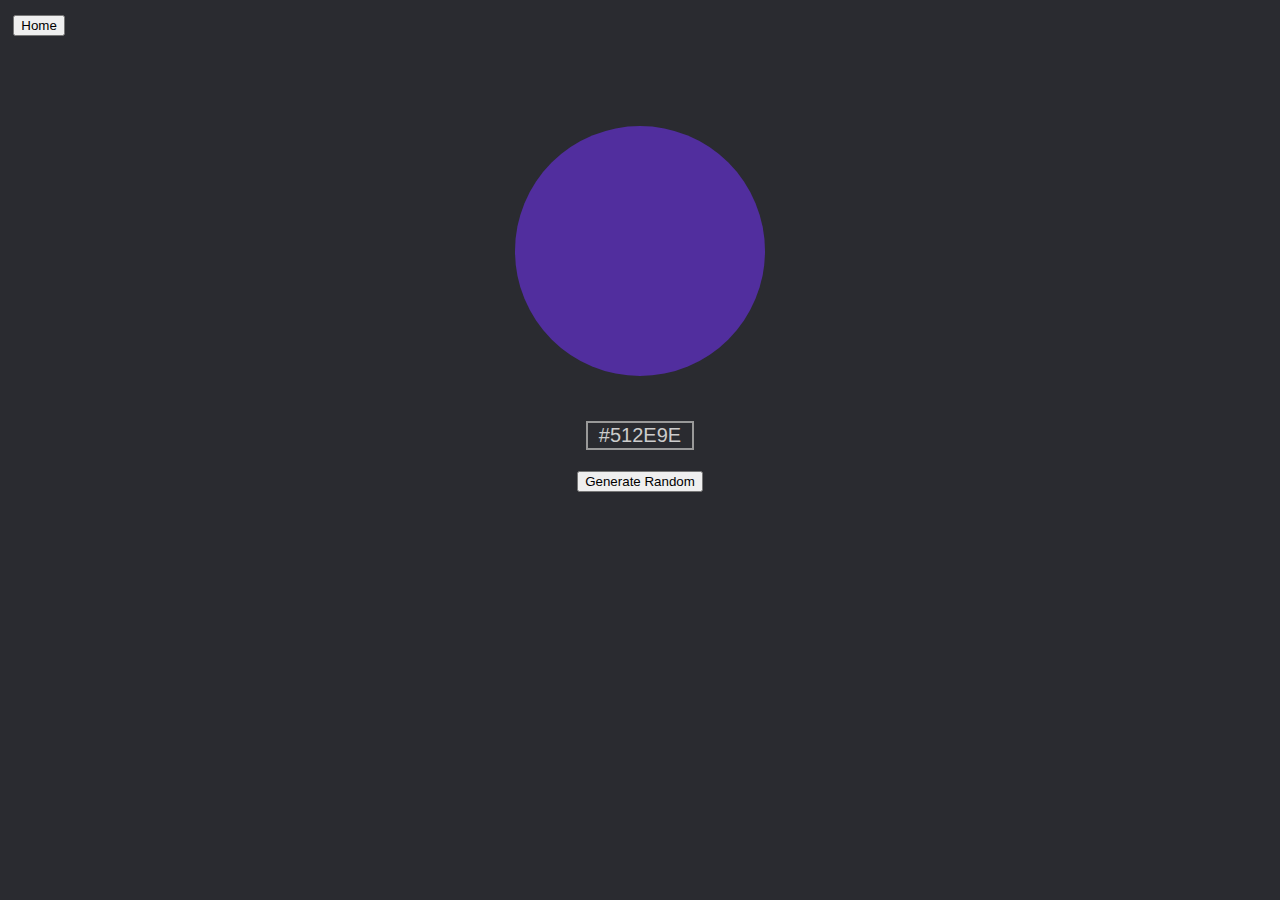
<file: colorpicker/color.html>
<!DOCTYPE html>
<html>
    <head>
        <meta charset="utf-8">
        <meta http-equiv="X-UA-Compatible" content="IE=edge">
        <title>Colour Picker</title>
        <meta name="description" content="">
        <meta name="viewport" content="width=device-width, initial-scale=1">
        <link href="https://cdn.jsdelivr.net/npm/bootstrap@5.0.0-beta1/dist/css/bootstrap.min.css" rel="stylesheet" integrity="sha384-giJF6kkoqNQ00vy+HMDP7azOuL0xtbfIcaT9wjKHr8RbDVddVHyTfAAsrekwKmP1" crossorigin="anonymous">
        <link rel="stylesheet" href="style.css">
    </head>
    <body>
        <div class="home">
            <a href="http://iamjamiestark.github.io"><button class="btn btn-success">Home</button></a>
        </div>
        <div class="parent-div" id="main-content">
            <div></div>
            <div id="hex-result" class="hex-result">
            </div>
            <div class="hex-input">
                <input id="hex-field" type="text"/>
            </div>
            <div class="generate-hex">
            <button type="button" class="btn btn-secondary" onclick="colorDisplay()">Generate Random</button>
            </div>
        </div>


        <script src="javascript.js" async defer></script>
    </body>
</html>
</file>
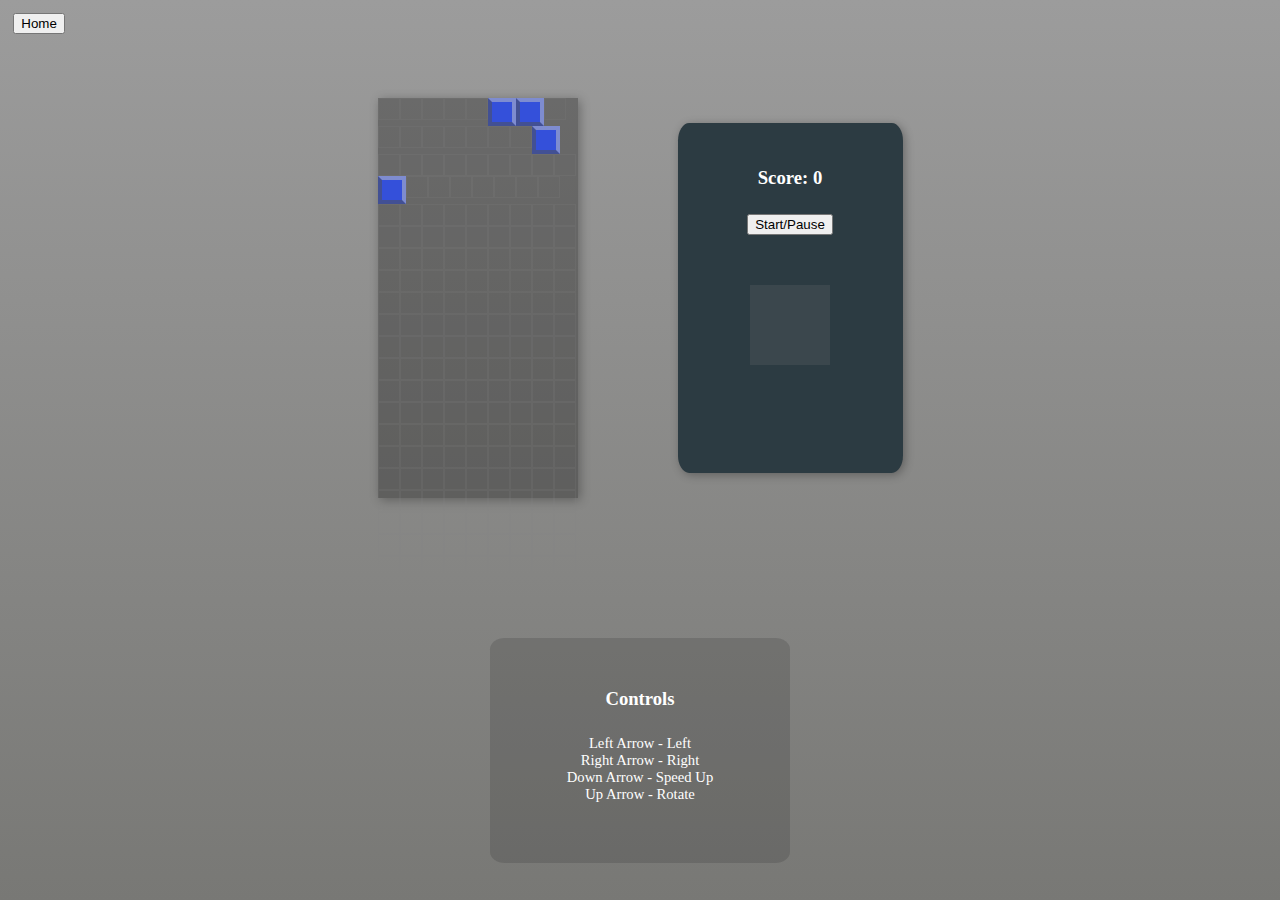
<file: tetris/tetris.html>
<!DOCTYPE html>
<html lang="en" dir="ltr">
<head>
    <meta charset="utf-8">
    <link href="https://cdn.jsdelivr.net/npm/bootstrap@5.0.0-beta1/dist/css/bootstrap.min.css" rel="stylesheet" integrity="sha384-giJF6kkoqNQ00vy+HMDP7azOuL0xtbfIcaT9wjKHr8RbDVddVHyTfAAsrekwKmP1" crossorigin="anonymous">
    <link rel="stylesheet" href="style.css" />
    <title>Jake's Christmas</title>
</head>
<body>
    <div class="home">
        <a href="http://iamjamiestark.github.io"><button class="btn btn-success">Home</button></a>
    </div>
    <div class="gridContainer">
        <div class="test">
            <div id="grid" class="grid">
            </div>
        </div>
    <div class="hud">
            <h3>Score: <span id="score">0</span></h3>
            <button id="start-button" class="btn btn-primary">Start/Pause</button>
            <div id="mini-grid" class="mini-grid">
            </div>
        </div>
    </div>
    <div class="controls">
        <h4>Controls</h4>
        <p>Left Arrow - Left</p>
        <p>Right Arrow - Right</p>
        <p>Down Arrow - Speed Up</p>
        <p>Up Arrow - Rotate</p>
    </div>

<script src="javascript.js" charset="utf-8"></script>
</body>
</html>
</file>
<file: colorpicker/style.css>
body {
    background-color:rgb(42, 43, 48);
    font-family: 'Gill Sans', 'Gill Sans MT', Calibri, 'Trebuchet MS', sans-serif;
    font-size: 14pt;
}

.home {
    position: absolute;
    top: 10pt;
    left: 10pt;
}

.parent-div {
    margin: 10% auto; 
}

.hex-result {
    top: 25vh;
    margin: 0 auto;
    margin-bottom: 5vh;
    width: 250px;
    height: 250px;
    border-radius: 50%;
    overflow: visible;
}

.hex-input {
    margin: 0 auto;
    text-align: center;
}

.generate-hex {
    margin: 1em auto;
    text-align: center;
}

input {
    font-size: 15pt;
    background-color:rgb(42, 43, 48);
    border-style: solid;
    border-color: #999999;
    color: #cccccc;
    text-align: center;
    width: 5em;
}
</file>
<file: tetris/style.css>
body {
    background: linear-gradient( rgb(156, 156, 156), rgb(120, 120, 117));
    background-attachment: fixed;
    color: #ffffff;
    text-align: center;
    height: 100%;
}

.home {
    position: absolute;
    top: 10pt;
    left: 10pt;
}

.header {
    margin: 75px 0;
}

h2 {
    font-weight: 700;
}

h3 {
    margin-bottom: 25px;
    text-align: center;
}

button {
    text-align: center;
    margin: auto;
    margin-bottom: 50px;
}

.gridContainer {
    display: inline-flex;
    margin: 10vh auto;

}

.test {
    display: relative;
    margin: auto;
    margin-right: 50px;
}

.hud {
    display: relative;
    margin: auto;
    margin-left: 50px;
    text-align: center;
    background: rgb(44, 59, 66);
    width: 175px;
    padding: 25px;
    height: 300px;
    border-radius: 5%;
    box-shadow: 2px 2px 10px rgba(0, 0, 0, 0.3);
}

.grid {
    margin: auto;
    width: 200px;
    height: 400px;
    display: flex;
    flex-wrap: wrap;
    background-color: rgba(0, 0, 0, 0.3);
    box-shadow: 2px 2px 10px rgba(0, 0, 0, 0.3);
}

.mini-grid {
    height: 80px;
    width: 80px;
    display: flex;
    flex-wrap: wrap;
    background-color: rgba(133, 133, 133, 0.171);
    margin: auto;
}

.mini-grid div {
    height: 20px;
    width: 20px;
}

.gameBlock {
    height: 20px;
    width: 20px;
    border: 1px solid rgba(133, 133, 133, 0.171);
}

.tetromino {
    width: 20px;
    height: 20px;
    border-right: 4px solid rgba(200, 200, 200, 0.5);
    border-top: 4px solid rgba(200, 200, 200, 0.5);
    border-left: 4px solid rgba(80, 80, 80, 0.5);
    border-bottom: 4px solid rgba(80, 80, 80, 0.5);
}

.controls {
    margin: auto;
    padding-top: 25px;
    width: 300px;
    border-radius: 5% ;
    height: 200px;
    margin-top: 50px;
    background-color: rgba(43, 43, 43, 0.2);
}

.controls h4 {
    font-size: 14pt;
    font-weight: 600;
    margin-bottom: 25px;
}

.controls p {
    margin: 0;
    font-size: 11pt;
}
</file>
